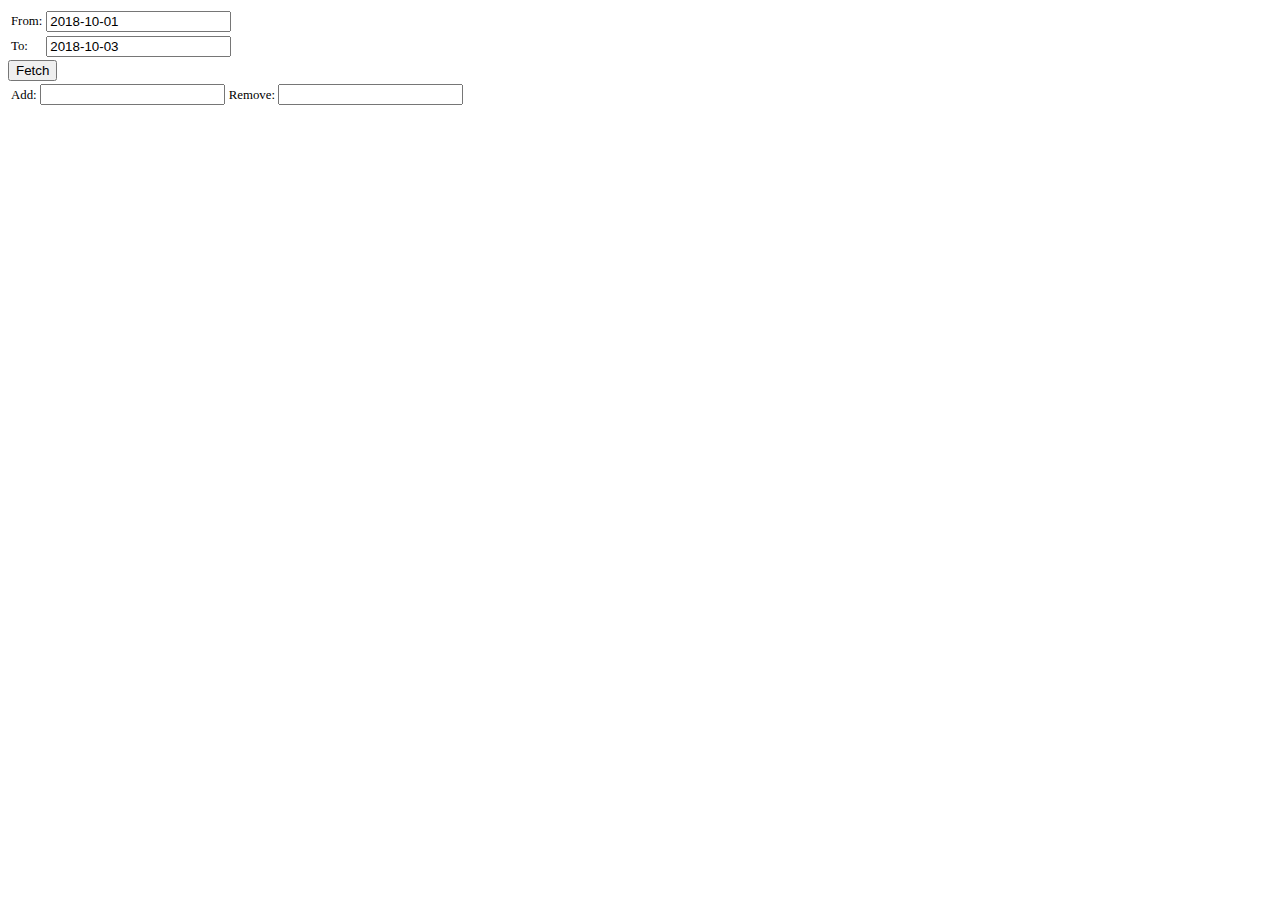
<file: priv/index.html>
<html>
  <head>
    <link rel="stylesheet" href="budget.css">
  </head>
  <script src="budget.js" language="JavaScript">
  </script>
  <body onload="fetch_categories()">
    <table style="font-size: 100%">
      <tr>
        <td>
          From:
        </td>
        <td>
          <input id="fromDateText" type="text" value="2018-10-01">
        </td>
      </tr>
      <tr>
        <td>
          To:
        </td>
        <td>
          <input id="toDateText" type="text" value="2018-10-03">
        </td>
      </tr>
    </table>
    <button display="query"
      text="query"
      onclick="fetch_transactions();">
      Fetch
    </button>
    </br>
    <table style="font-size: 100%;">
      <tr>
        <td>
          Add:
          <input list="addCategories">
          <datalist id="addCategories">
          </datalist>
        </td>
        <td>
          Remove:
          <input list="removeCategories">
          <datalist id="removeCategories">
          </datalist>
        </td>
      </tr>
    </table>
  </body>
</html>
</file>
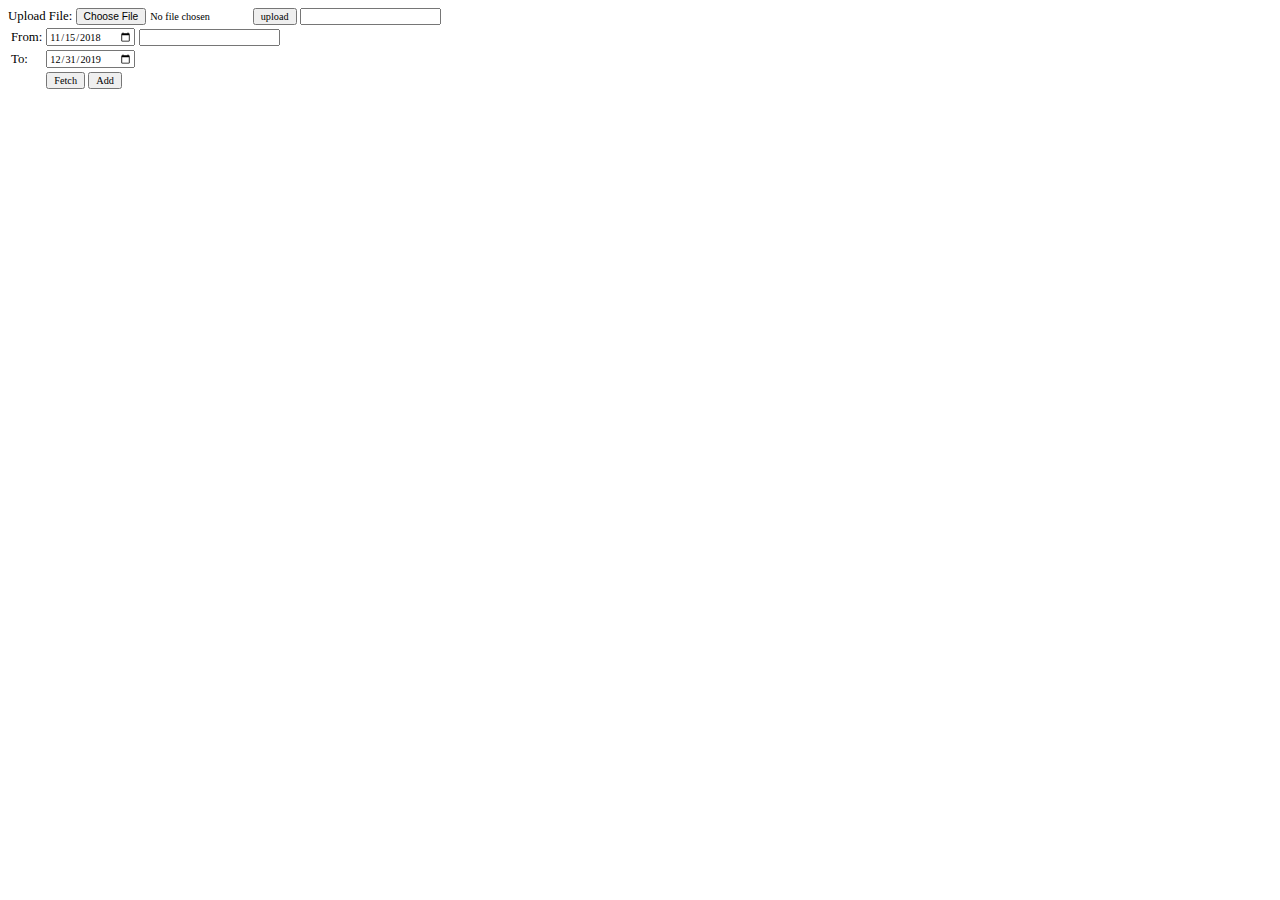
<file: priv/static/index.html>
<!DOCTYPE html>
<html>
  <head>
    <!-- Book ends icon courtesy of openclipart.com -->
    <link rel="shortcut icon" href="/assets/favicon.ico">
    <link rel="stylesheet" href="budget.css">
    <style type="text/css">
      .category {
        cursor: url('[data-uri]'), auto;
        margin-left: 2px;
        margin-right: 2px;
      }
    </style>
    <script src="budget_http.js" language="JavaScript"></script>
    <script src="budget.js" language="JavaScript"></script>
    <script src="budget_new.js" language="JavaScript"></script>
  </head>
  <body onload="fetch_categories(); setup_new_dialog();">
    Upload File:
    <input id="uploadFile" type="file">
    <input id="uploadButton"
           type="button"
           value="upload"
           onclick="upload_file();">

    <input list="csvTypes"
           id="csvType"
           name="csvType"/>

    <datalist id="csvTypes">
        <option value="rbc">
        <option value="capital_one">
    </datalist>

    <table style="font-size: 100%">
      <tr>
        <td>
          From:
        </td>
        <td>
          <input id="fromDateText" type="date" value="2018-11-15">
        </td>
        <td>
          <input list="presetFromDates"
                 id="presetFrom"
                 name="presetFrom"
                 onchange="preset_from_date_change(event);" />

          <datalist id="presetFromDates">
              <option value="1 week ago">
              <option value="2 weeks ago">
              <option value="3 weeks ago">
              <option value="1 month ago">
              <option value="6 weeks ago">
              <option value="2 months ago">
          </datalist>
        </td>
      </tr>
      </tr>
        <td>
          To:
        </td>
        <td>
          <input id="toDateText" type="date" value="2019-12-31">
        </td>
      </tr>
      <tr>
        <td>
          &nbsp;
        </td>
        <td>
          <input id="fetch" type="button" value="Fetch" onclick="fetch_transactions();">
          <input id="showAddDialog" type="button" value="Add">
        </td>
      </tr>
    </table>
    <div id="newDialog" class="newDialog">
      <table>
        <tr>
          <td>
            date:
          </td>
          <td>
            <input type="date" id="newDate">
          </td>
        </tr>
        <tr>
          <td>
            acct:
          </td>
          <td>
            <input type="text" id="newAcct" value="cash">
          </td>
        </tr>
        <tr>
          <td>
            desc:
          </td>
          <td>
            <input type="text" id="newDesc" value="" class="longText">
          </td>
        </tr>
        <tr>
          <td>
            cad:
          </td>
          <td>
            <input type="text" id="newCad" value="">
          </td>
        </tr>
        <tr>
          <td>
            usd:
          </td>
          <td>
            <input type="text" id="newUsd" value="">
          </td>
        </tr>
        <tr>
          <td>
            note:
          </td>
          <td>
            <input type="text" id="newNote" value="" class="longText">
          </td>
        </tr>
      </table>
      <input type="button"
             id="newAddButton"
             value="add">
      <input type="button"
             id="newCancelButton"
             value="cancel">
    </div>
  </body>
</html>
</file>
<file: priv/budget.css>
body {font-size: 80%; }
.table {font-size: 60%;}
</file>
<file: priv/static/budget.css>
body {font-size: 80%; }
.table {font-size: 60%;}
.parent {
  background-color: #B3B3FF;
}
.parent:hover{
  background-color: lightGrey;
}
.parentSelected {
  background-color: lightBlue;
}
.child {
  background-color: #FF9999;
}
.child:hover{
  background-color: lightGrey;
}
.childSelected {
  background-color: lightBlue;
}
.category {
  cursor: url('[data-uri]'), auto;
  margin-left: 2px;
  margin-right: 2px;
  padding: 2px;
}
.category:hover {
  background-color: lightblue;
}

.delete{
  background-image: url('images/trash.jpg');
  background-size: 15px;
  background-repeat: no-repeat;
}

.invalid{
  width: 65px;
  color: red;
}

.dollarAmount {
  width: 65px;
}

button {
  /*font-size: 80%;*/
  font-family: Times New Roman;
}

input {
  font-family: Times New Roman;
  font-size: 80%;
}

.newDialog {
  visibility: hidden;
  position: fixed;
  left: 5%;
  top: 10%;
  width: 300px;
  height: 200px;
  border: 1px solid green;
  background-color: white;
  padding: 10px;
}

.longText {
  width: 250px;
}
</file>
